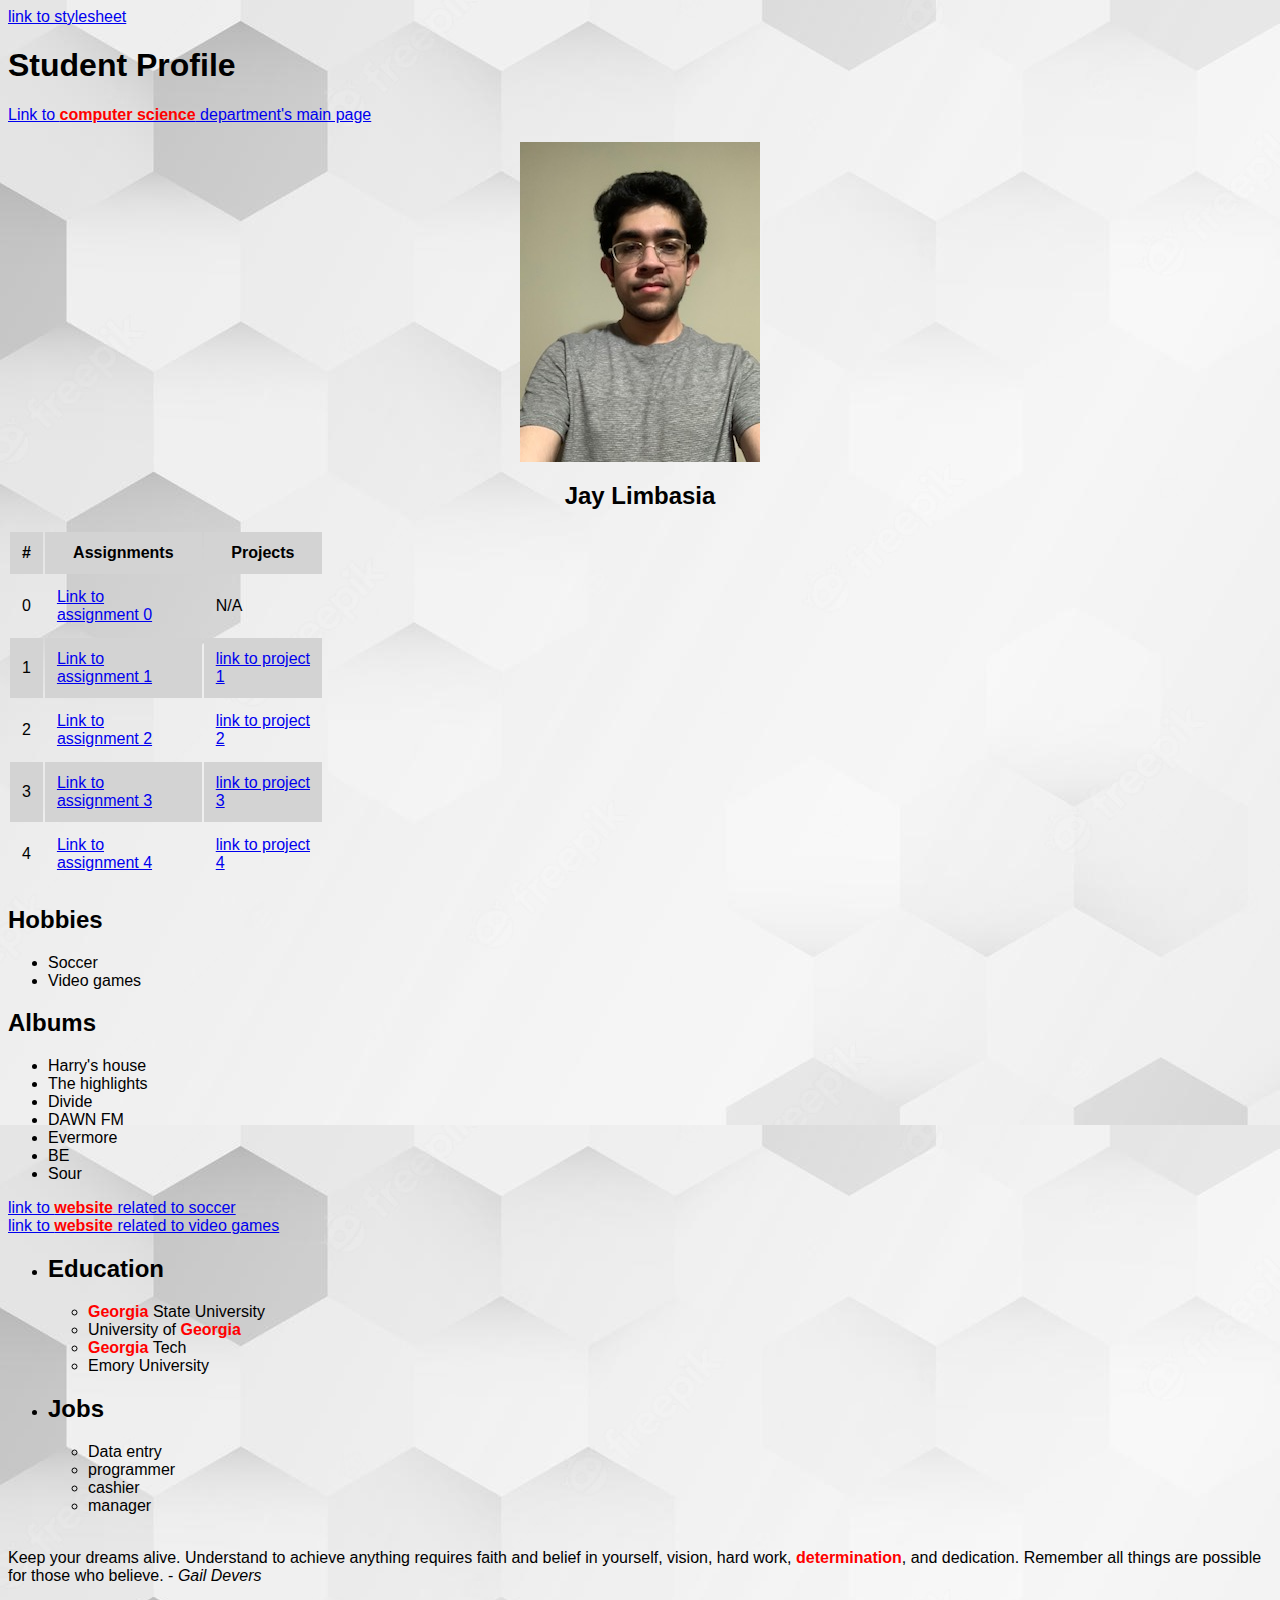
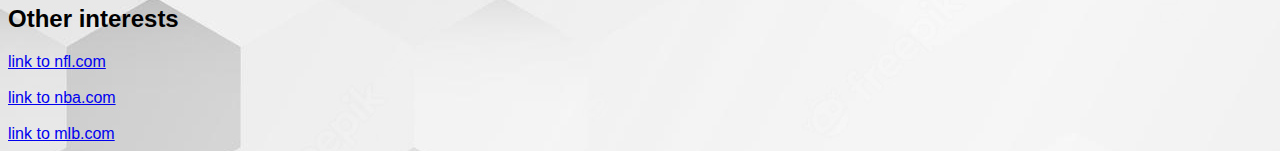
<file: index.html>
<!DOCTYPE html>
<html>
<head>
	<meta charset="utf-8">
	<meta name="viewport" content="width=device-width, initial-scale=1">
	<title>Student Portfolio</title>
	<link rel="stylesheet" href="style.css">
</head>
<body>
	<a href="style.css">link to stylesheet</a>
	<h1>Student Profile</h1>
	<a href="http://www.cs.gsu.edu/">Link to <span>computer science</span> department's main page</a><br><br>
	<img src="image_of_self.jpg" alt="no image found">
	<h2 id="my_name">Jay Limbasia</h2>
	<table>
		<tr>
			<th>#</th>
			<th>Assignments</th>
			<th>Projects</th>
		</tr>
		
		<tr>
			<td>0</td>
		<td>
			<a href="assignment0.html">Link to assignment 0</a>
		</td>
			
			<td>N/A</td>
		</tr>
		<tr>
			<td>1</td>
			<td><a href="index.html">Link to assignment 1</a></td>
			<td><a href="proj1.html">link to project 1</a></td>
		</tr>

			<tr>
			<td>2</td>
			<td><a href="dummy_assignment2.html">Link to assignment 2</a></td>
			<td><a href="proj2.html">link to project 2</a></td>
		</tr>

			<tr>
			<td>3</td>
			<td><a href="dummy_assignment3.html">Link to assignment 3</a></td>
			<td><a href="proj3.html">link to project 3</a></td>
		</tr>

			<tr>
			<td>4</td>
			<td><a href="dummy_assignment4.html">Link to assignment 4</a></td>
			<td><a href="proj4.html">link to project 4</a></td>
		</tr>

	</table>

	<h2>Hobbies</h2>
	
	<ul>
		<li>Soccer</li>
		<li>Video games</li>
	</ul>

	<h2>Albums</h2>
	<ul>
		<li>Harry's house</li>
		<li>The highlights</li>
		<li>Divide</li>
		<li>DAWN FM</li>
		<li>Evermore</li>
		<li>BE</li>
		<li>Sour</li>
	</ul>
	<a href="https://www.premierleague.com/">link to <span>website</span> related to soccer</a><br>
	<a href="https://www.xbox.com/en-US">link to <span>website</span> related to video games</a><br>

	<ul>
		<li>
			<h2>Education</h2>
			<ul>
				<li><span>Georgia</span> State University</li>
				<li>University of <span>Georgia</span></li>
				<li><span>Georgia</span> Tech</li>
				<li>Emory University</li>
			</ul>
		</li>
		
		<li>
			<h2>Jobs</h2>
			<ul>
				<li>Data entry</li>
				<li>programmer</li>
				<li>cashier</li>
				<li>manager</li>
			</ul>
		</li>

	</ul><br>
	<div>Keep your dreams alive. Understand to achieve anything requires faith and belief in yourself, vision, hard work, 
		<span>determination</span>, and dedication. Remember all things are possible for those who believe. - <i>Gail Devers</i> </div>

	<h2>Other interests</h2>
	<a href="https://www.nfl.com/">link to nfl.com</a><br><br>
	<a href="https://www.nba.com/">link to nba.com</a><br><br>
	<a href="https://www.mlb.com/">link to mlb.com</a>
</body>
</html>
</file>
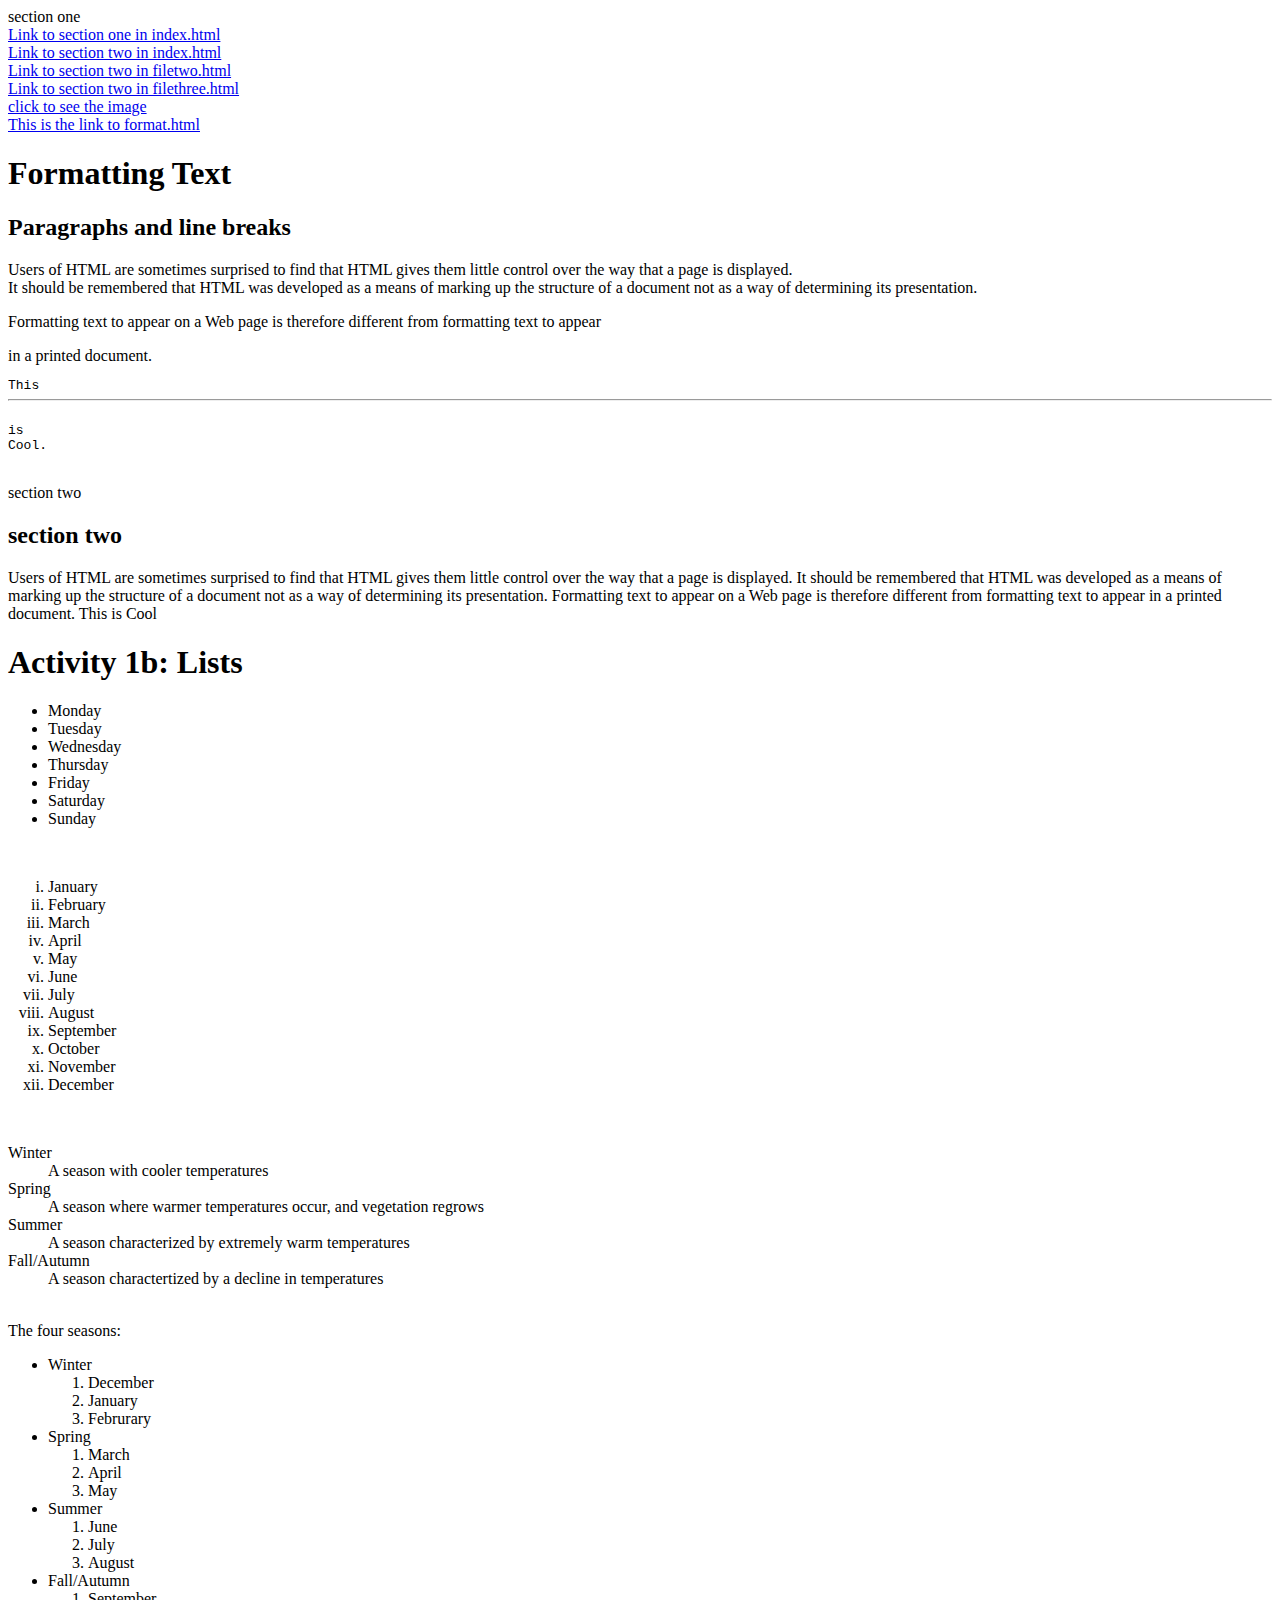
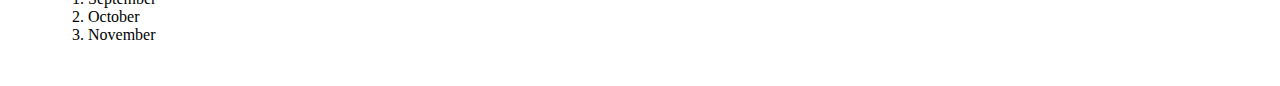
<file: assignment0.html>
<!DOCTYPE html>
<html>
<head>
	<title>Formatting Text</title>
	<meta charset="utf-8">
</head>
<body>
	<!-- This portion redirects the user to the various webpages. -->
	<a name="section one">section one</a><br>
	<a href="#section one">Link to section one in index.html</a><br>
	<a href="#section two">Link to section two in index.html</a><br>	
	<a href="filetwo.html#sectiontwo">Link to section two in filetwo.html</a><br>
	<a href="filethree.html#sectiontwo">Link to section two in filethree.html</a><br>
	<a href="image.html">click to see the image</a><br>
	<a href="format.html">This is the link to format.html</a>

	<h1>Formatting Text</h1>
	<h2>Paragraphs and line breaks</h2>
Users of HTML are sometimes surprised to find that HTML gives them little control over the
way that a page is displayed.<br> It should be remembered that HTML was developed as a means
of marking up the structure of a document not as a way of determining its presentation.
<p>Formatting text to appear on a Web page is therefore different from formatting text to appear</p> in a printed document.
<pre>
This
<hr>
is
Cool.
</pre>

<br>

<a name="section two">section two</a>
<h2>section two</h2>
<p>Users of HTML are sometimes surprised to find that HTML gives them little control over the
way that a page is displayed. It should be remembered that HTML was developed as a means
of marking up the structure of a document not as a way of determining its presentation.
Formatting text to appear on a Web page is therefore different from formatting text to appear
in a printed document.
This
is
Cool</p>
<!-- This portion of the code shows how lists function in html. -->
<h1>Activity 1b: Lists</h1>
<ul>
	<li>Monday</li>
	<li>Tuesday</li>
	<li>Wednesday</li>
	<li>Thursday</li>
	<li>Friday</li>
	<li>Saturday</li>
	<li>Sunday</li>
</ul><br>

<ol style="list-style-type: lower-roman;">
	<li>January</li>
	<li>February</li>
	<li>March</li>
	<li>April</li>
	<li>May</li>
	<li>June</li>
	<li>July</li>
	<li>August</li>
	<li>September</li>
	<li>October</li>
	<li>November</li>
	<li>December</li>
</ol> <br>

<dl>
	<dt>Winter</dt>
	<dd>A season with cooler temperatures</dd>

	<dt>Spring</dt>
	<dd>A season where warmer temperatures occur, and vegetation regrows</dd>

	<dt>Summer</dt>
	<dd>A season characterized by extremely warm temperatures</dd>

	<dt>Fall/Autumn</dt>
	<dd>A season charactertized by a decline in temperatures</dd>
</dl><br>

The four seasons:
<ul>
	<li>Winter
		<ol>
			<li>December</li>
			<li>January</li>
			<li>Februrary</li>
		</ol>
	</li>
	<li>Spring
		<ol>
			<li>March</li>
			<li>April</li>
			<li>May</li>
		</ol>
	</li>
	<li>Summer
		<ol>
			<li>June</li>
			<li>July</li>
			<li>August</li>
		</ol>
	</li>
	<li>Fall/Autumn
		<ol>
			<li>September</li>
			<li>October</li>
			<li>November</li>
		</ol>
	</li>
</ul><br>


</body>
</html>
</file>
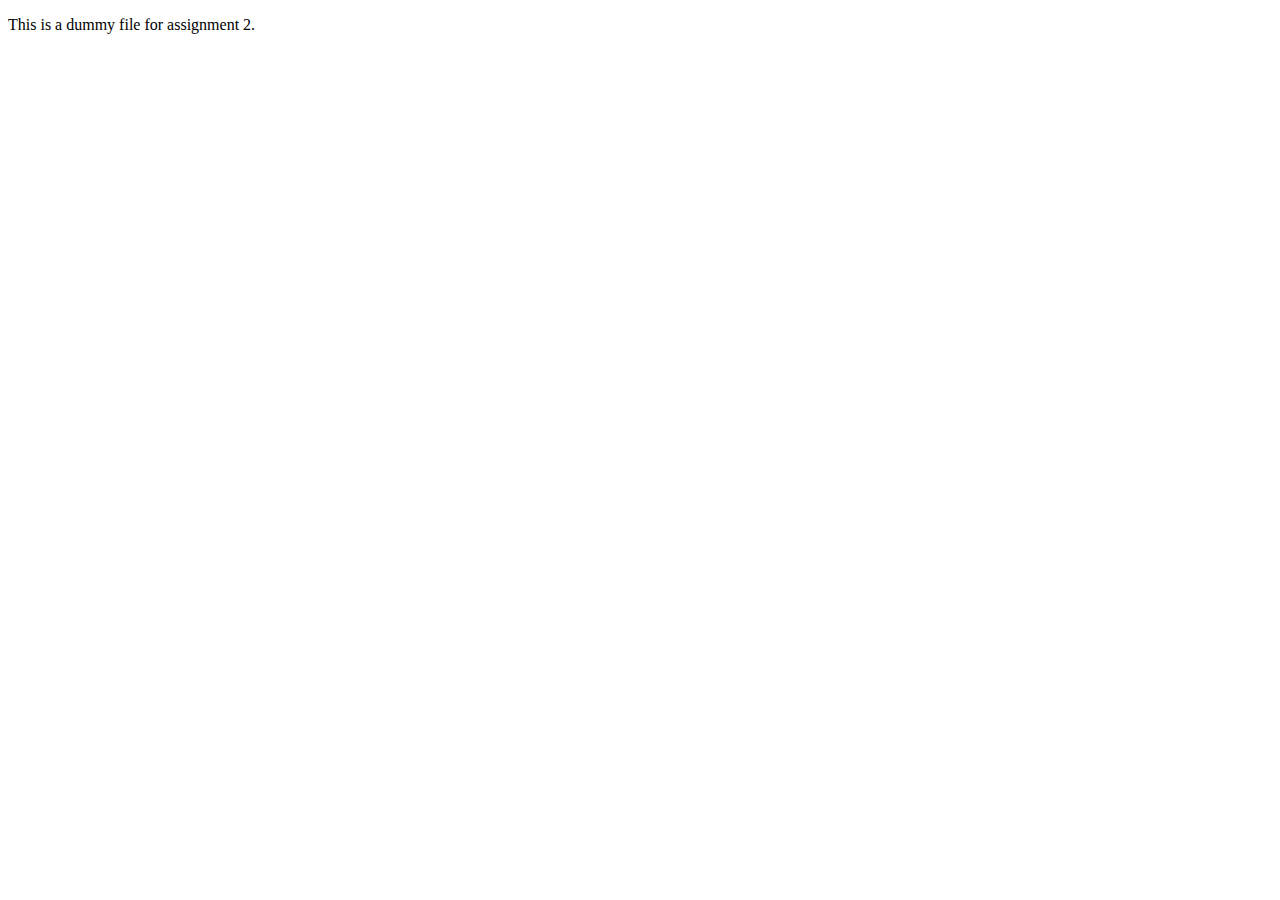
<file: dummy_assignment2.html>
<!DOCTYPE html>
<html>
<head>
	<meta charset="utf-8">
	<meta name="viewport" content="width=device-width, initial-scale=1">
	<title>Assignment 2</title>
</head>
<body>
	<p>This is a dummy file for assignment 2.</p>
</body>
</html>
</file>
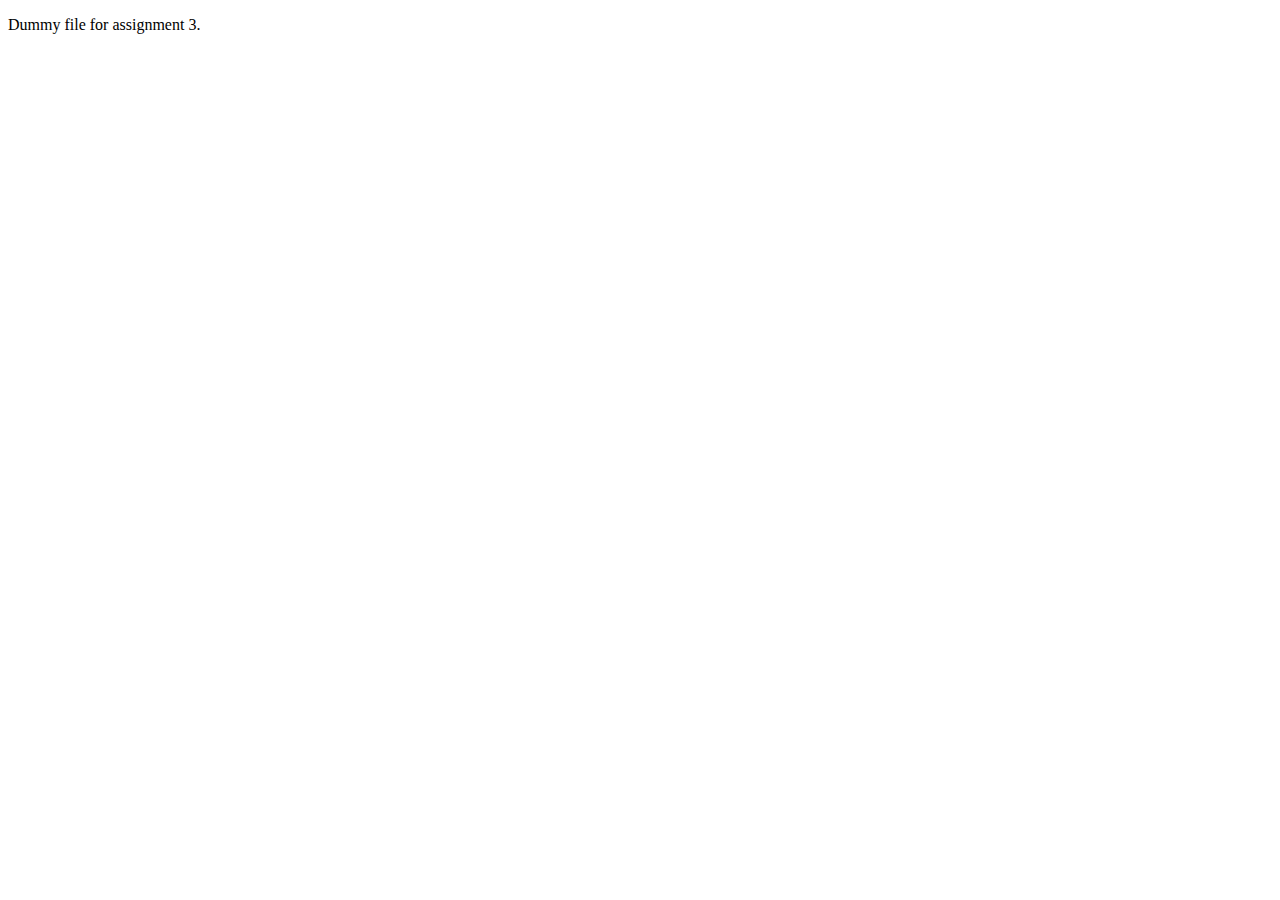
<file: dummy_assignment3.html>
<!DOCTYPE html>
<html>
<head>
	<meta charset="utf-8">
	<meta name="viewport" content="width=device-width, initial-scale=1">
	<title>assignment 3</title>
</head>
<body>
	<p>Dummy file for assignment 3.</p>
</body>
</html>
</file>
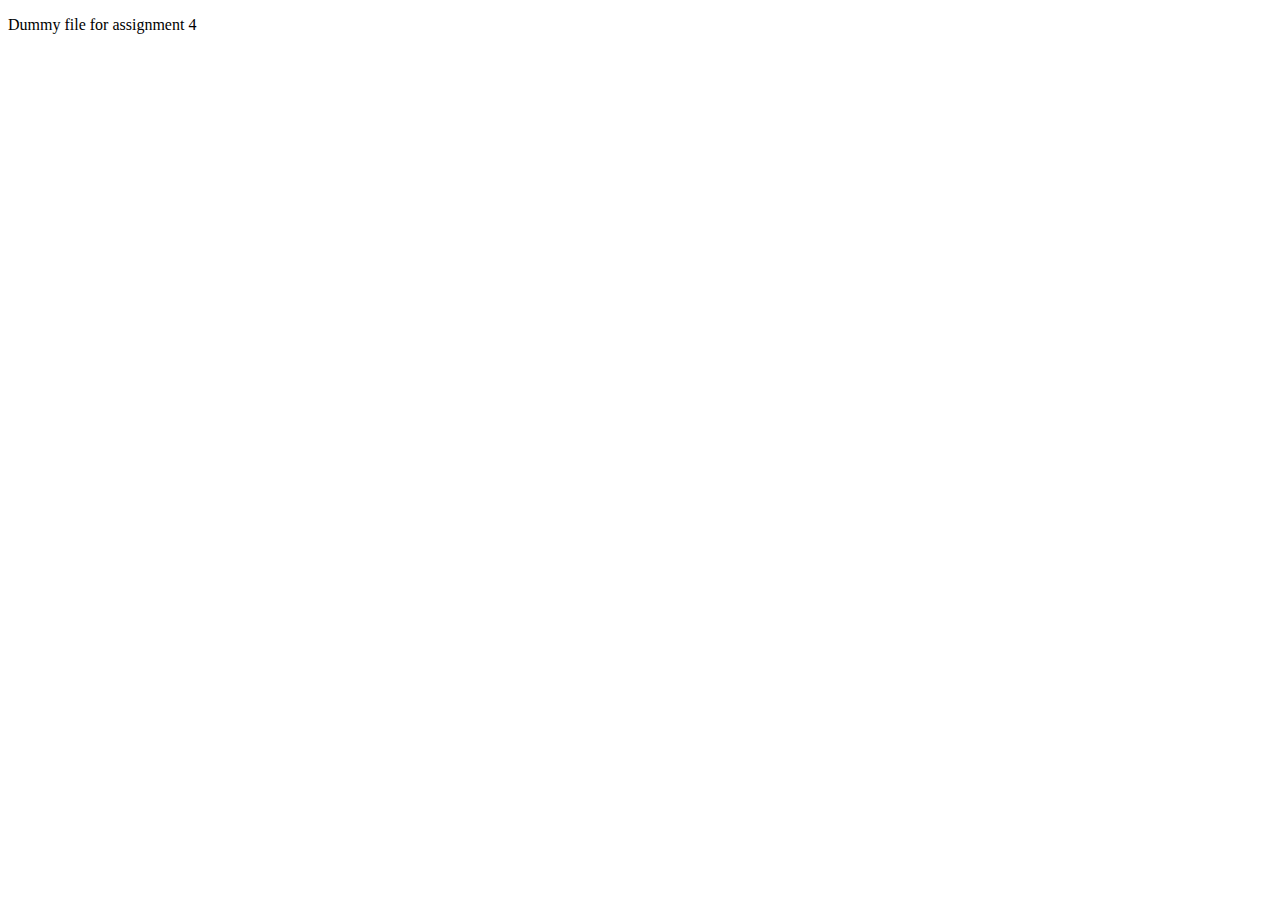
<file: dummy_assignment4.html>
<!DOCTYPE html>
<html>
<head>
	<meta charset="utf-8">
	<meta name="viewport" content="width=device-width, initial-scale=1">
	<title>Assignment 4</title>
</head>
<body>
	<p>Dummy file for assignment 4</p>
</body>
</html>
</file>
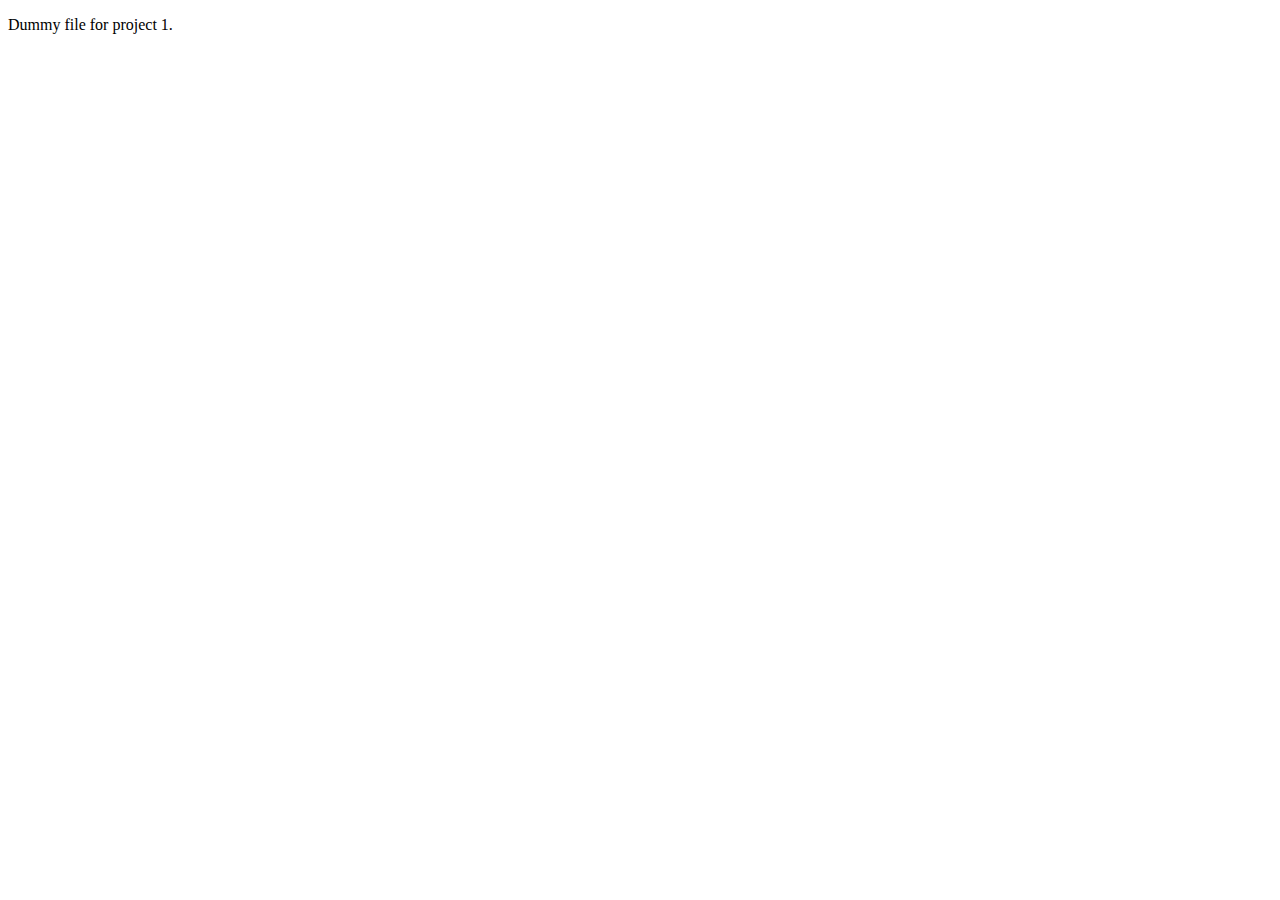
<file: proj1.html>
<!DOCTYPE html>
<html>
<head>
	<meta charset="utf-8">
	<meta name="viewport" content="width=device-width, initial-scale=1">
	<title>Project 1</title>
</head>
<body>
	<p>Dummy file for project 1.</p>
</body>
</html>
</file>
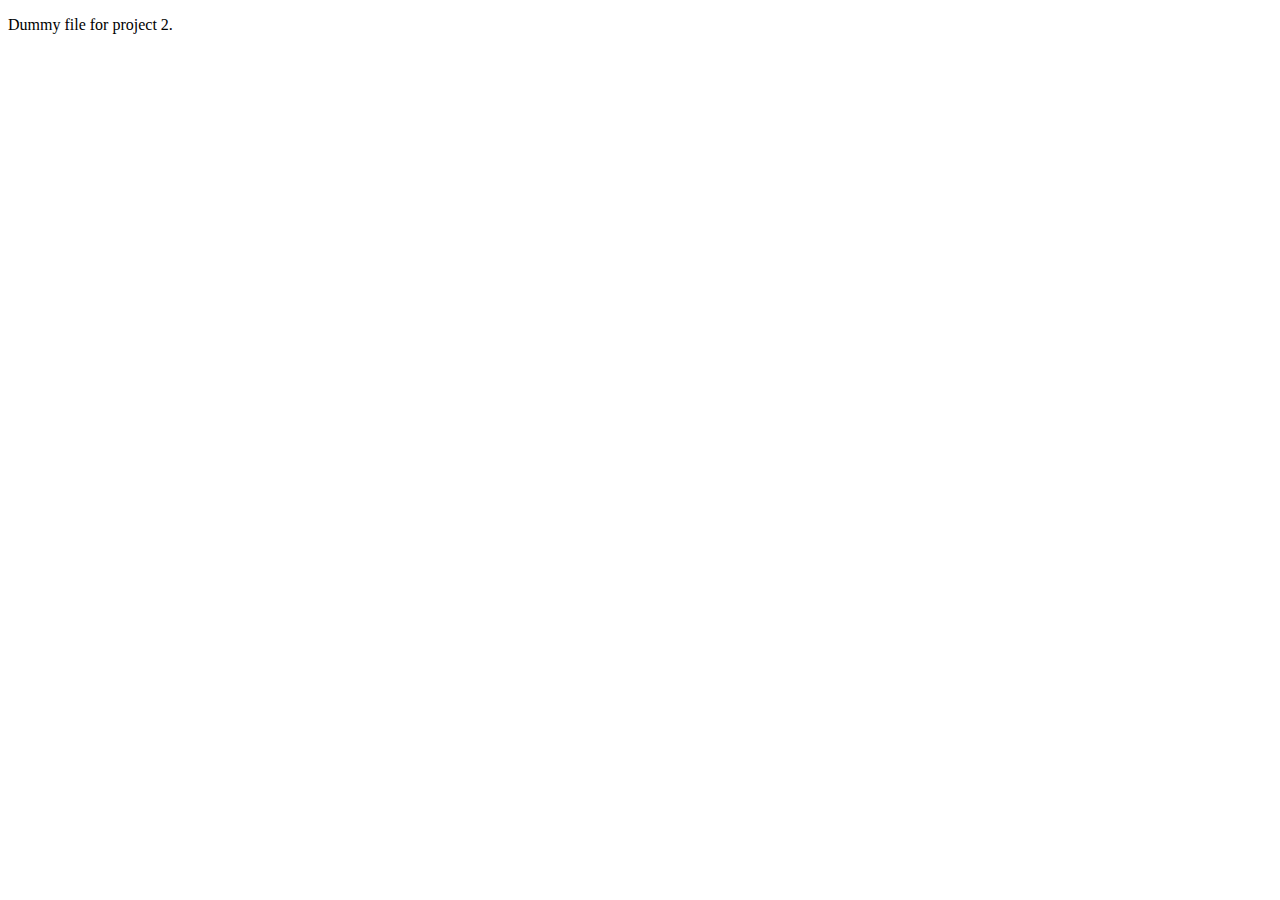
<file: proj2.html>
<!DOCTYPE html>
<html>
<head>
	<meta charset="utf-8">
	<meta name="viewport" content="width=device-width, initial-scale=1">
	<title>Project 2</title>
</head>
<body>
	<p>Dummy file for project 2.</p>
</body>
</html>
</file>
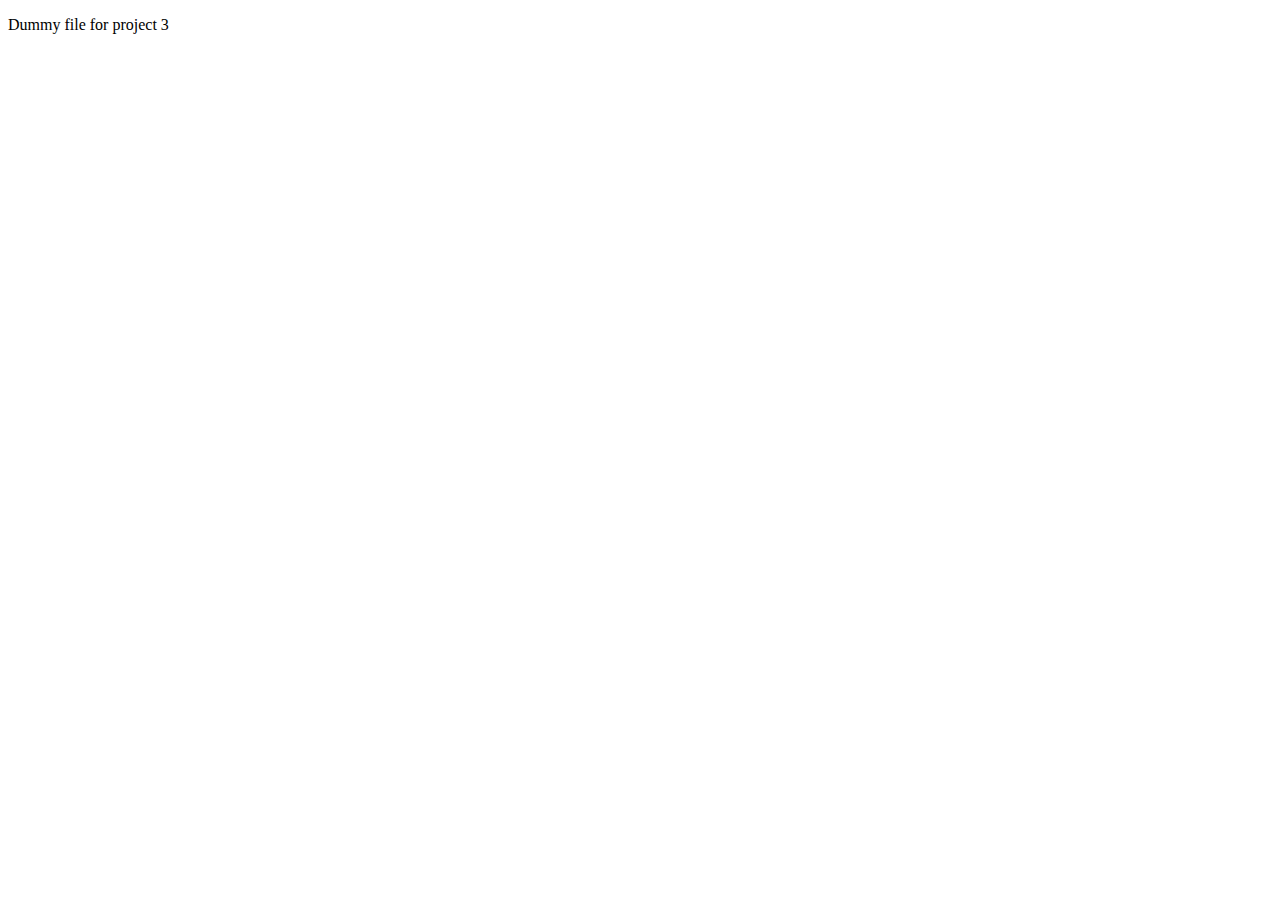
<file: proj3.html>
<!DOCTYPE html>
<html>
<head>
	<meta charset="utf-8">
	<meta name="viewport" content="width=device-width, initial-scale=1">
	<title>Project 3</title>
</head>
<body>
	<p>Dummy file for project 3</p>
</body>
</html>
</file>
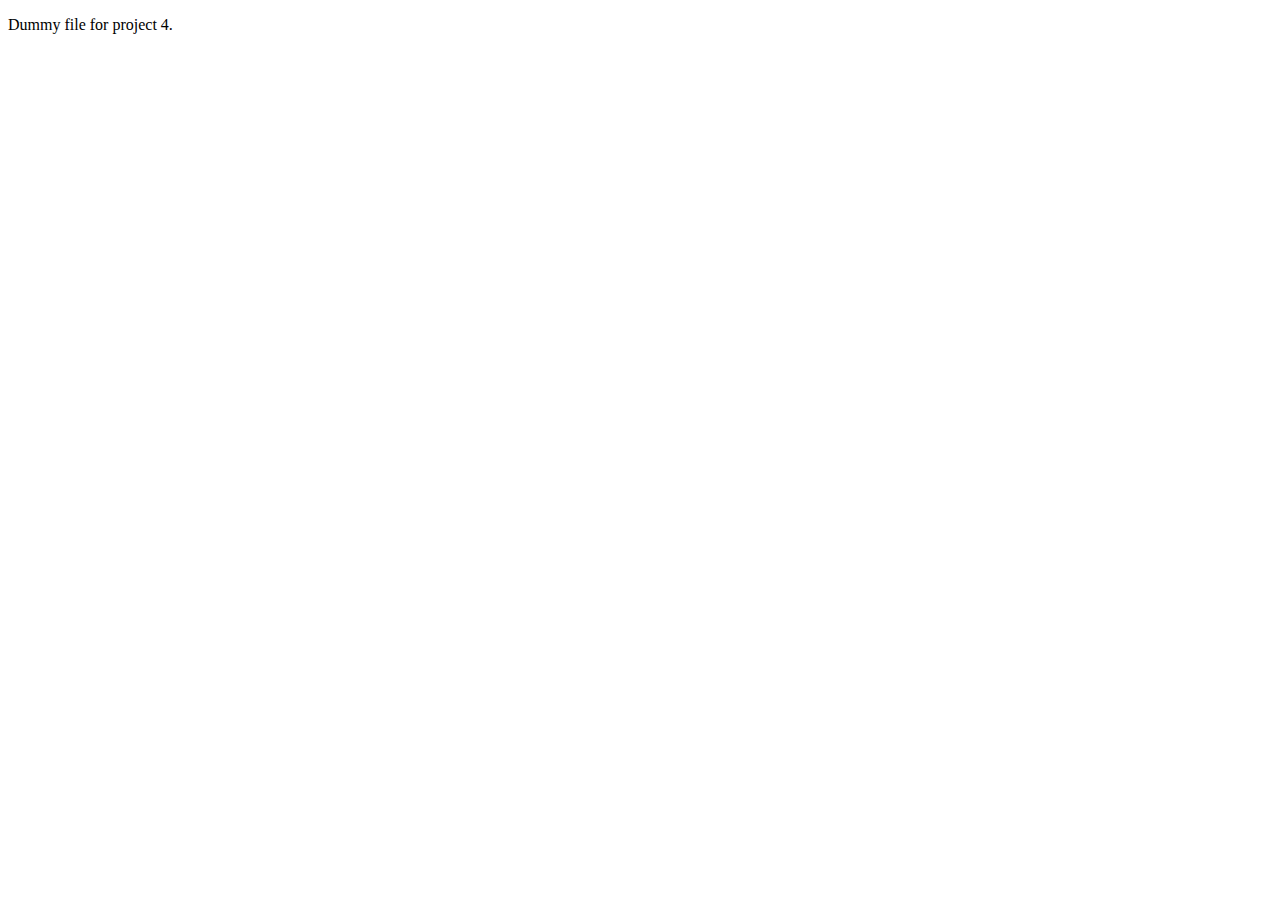
<file: proj4.html>
<!DOCTYPE html>
<html>
<head>
	<meta charset="utf-8">
	<meta name="viewport" content="width=device-width, initial-scale=1">
	<title>Project 4</title>
</head>
<body>
	<p>Dummy file for project 4.</p>
</body>
</html>
</file>
<file: style.css>
body{
	font-family: sans-serif;
	background-image: url("background_HW1.jpg");
}

#my_name{
	text-align: center;
}

img{
	display: block;
	margin-left: auto;
	margin-right: auto;
}

table{
	width: 25%;
}

td, th{
	padding: 12px;
}

tr:nth-child(odd){
	background-color: lightgrey;
}

a:hover{
	color: orange;
}

span{
	color: red;
	font-weight: bold;
}
</file>
